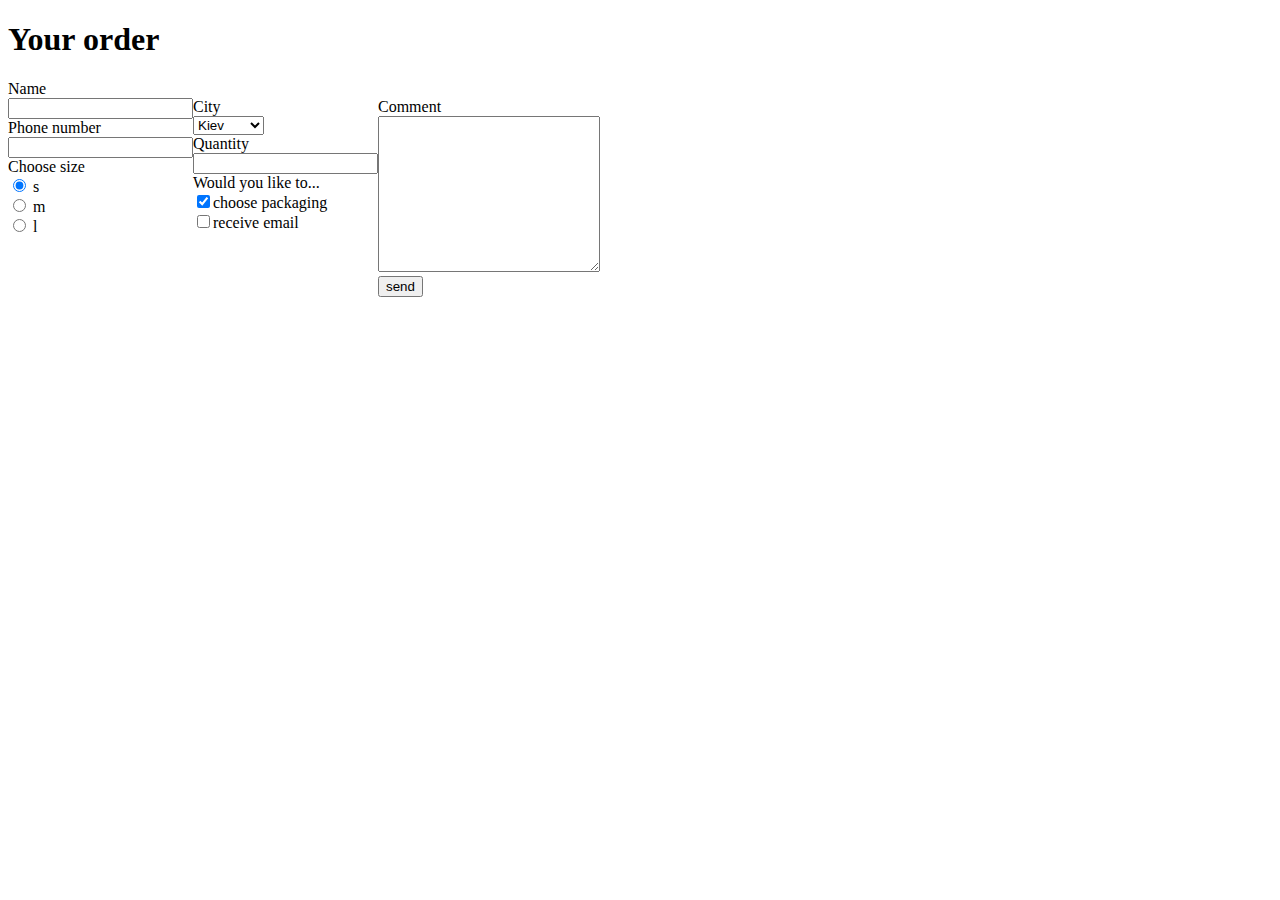
<file: TableForm.html>
<!DOCTYPE html>
<html>
	<head>
		<title></title>
		<meta charset="utf-8">
	</head>
	<body>
		<h1>Your order</h1>
		<table border="0" cellpadding="0" cellspacing="0">
			<form>
				<tr valign="top">
					<td>
						<label for="1">Name</label>
						<br> <input type="text" name="Name" id="1">
						<br> <label for="n"> Phone number</label>
						<br> <input type="text" name="Number" id="n">
						<br> Choose size
						<br> <input type="radio" name="size" value="s" checked  id="s"> <label for="f">s</label>
						<br> <input type="radio" name="size" value="m" id="m"> <label for="m">m</label>
						<br> <input type="radio" name="size" value="l" id="l"> <label for="l">l</label>
					</td>
					<td>
						<br> City
						<br> <select name="city">
							<option value="Odessa">Odessa</option>
							<option value="Kiev" selected>Kiev</option>
							<option value="Kharkov">Kharkov</option>
							<option value="Lvov">Lvov</option>
						</select>
						<br> Quantity
						<br> <input type="number" name="num">
						<br> Would you like to...
						<br> <input type="checkbox" name="hobby" value="packaging" id="p" checked>choose packaging<label for="p"></label>
						<br> <input type="checkbox" name="hobby" value="email" id="e">receive email<label for="p"></label>
					</td>
					<td>
						<br> Comment
						<br> <textarea name="comment" cols="25" rows="10"></textarea>
						<br> <input type="submit" value="send">
					</td>
				</tr>
			</form>
		</table>
	</body>
</html>
</file>
